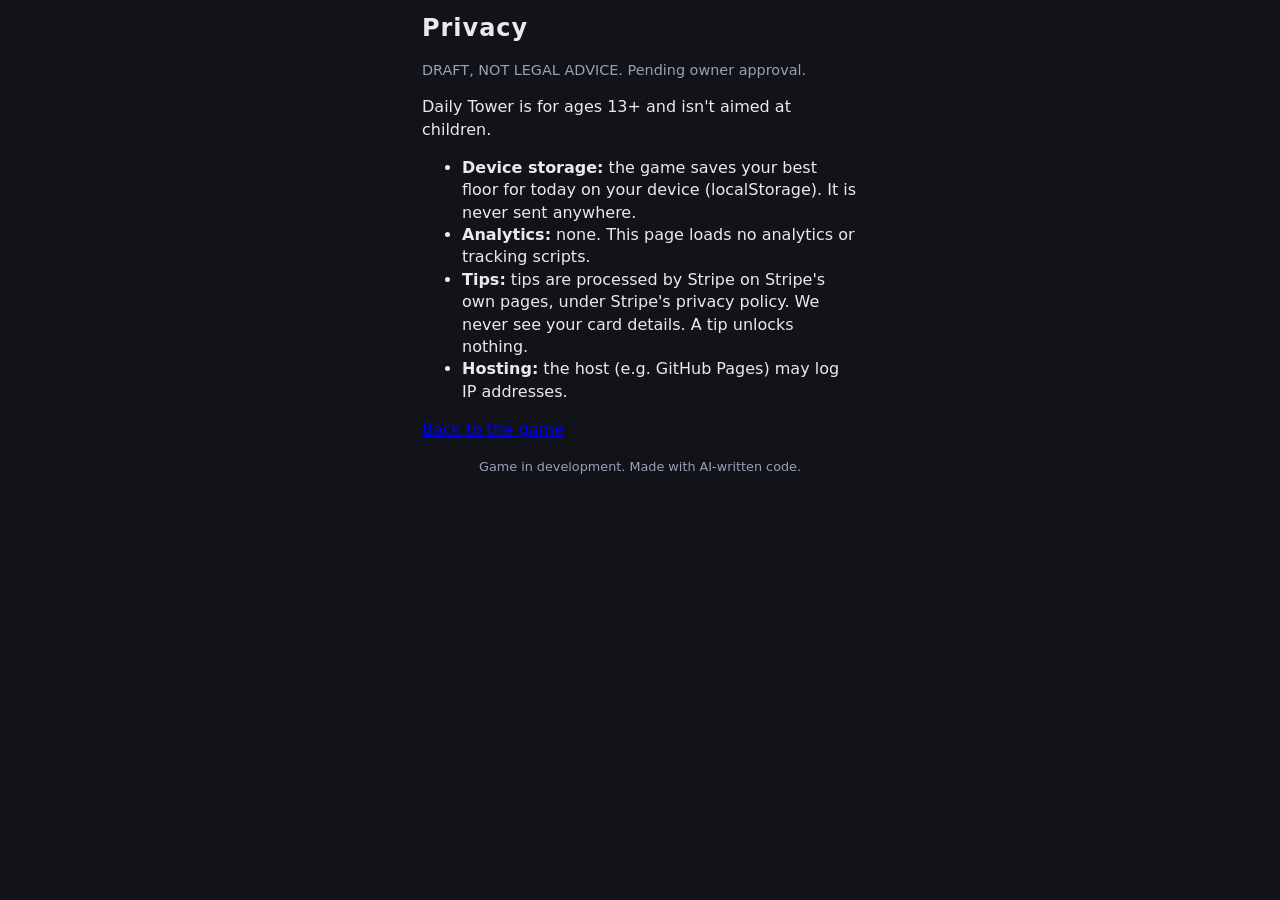
<file: privacy.html>
<!doctype html>
<html lang="en">
<head>
  <meta charset="utf-8">
  <meta name="viewport" content="width=device-width, initial-scale=1">
  <title>Daily Tower: Privacy (draft)</title>
  <link rel="stylesheet" href="style.css">
</head>
<body>
  <main class="wrap">
    <h1>Privacy</h1>
    <p class="muted">DRAFT, NOT LEGAL ADVICE. Pending owner approval.</p>
    <p>Daily Tower is for ages 13+ and isn't aimed at children.</p>
    <ul>
      <li><b>Device storage:</b> the game saves your best floor for today on your device (localStorage). It is never sent anywhere.</li>
      <li><b>Analytics:</b> none. This page loads no analytics or tracking scripts.</li>
      <li><b>Tips:</b> tips are processed by Stripe on Stripe's own pages, under Stripe's privacy policy. We never see your card details. A tip unlocks nothing.</li>
      <li><b>Hosting:</b> the host (e.g. GitHub Pages) may log IP addresses.</li>
    </ul>
    <p><a href="index.html">Back to the game</a></p>
    <footer>Game in development. Made with AI-written code.</footer>
  </main>
</body>
</html>
</file>
<file: style.css>
:root {
  --bg: #121318;
  --panel: #1d1f27;
  --fg: #e9e9ef;
  --muted: #9aa0b4;
  --accent: #ffd23f;
}

* { box-sizing: border-box; }
[hidden] { display: none !important; }

html, body {
  margin: 0;
  background: var(--bg);
  color: var(--fg);
  font: 16px/1.4 system-ui, -apple-system, "Segoe UI", sans-serif;
}

.wrap {
  max-width: 460px;
  margin: 0 auto;
  padding: 12px;
}

h1 { margin: 0; font-size: 1.5rem; letter-spacing: 0.04em; }
h2 { margin: 0 0 6px; font-size: 1.1rem; }
.seed, .muted, .hint { color: var(--muted); font-size: 0.9rem; }
.seed { margin: 2px 0 8px; }

.hud {
  display: flex;
  justify-content: space-between;
  background: var(--panel);
  padding: 8px 12px;
  border-radius: 8px;
  margin-bottom: 8px;
  font-variant-numeric: tabular-nums;
}
.hud b { color: var(--accent); }
.hud { align-items: center; }
.hud .restart { padding: 2px 10px; font-size: 0.85rem; }

/* Screen-reader only: the latest log line is announced from here. */
.sr-only {
  position: absolute;
  width: 1px;
  height: 1px;
  overflow: hidden;
  clip: rect(0 0 0 0);
  white-space: nowrap;
}

/* The canvas keeps its 352px buffer and scales to the screen width. */
.stage { position: relative; }
#game {
  display: block;
  width: 100%;
  height: auto;
  aspect-ratio: 1 / 1;
  background: #000;
  border-radius: 6px;
  image-rendering: crisp-edges;
  image-rendering: pixelated;
}

.over {
  position: absolute;
  inset: 0;
  display: flex;
  flex-direction: column;
  align-items: center;
  justify-content: center;
  gap: 2px;
  background: rgba(10, 10, 14, 0.85);
  border-radius: 6px;
  text-align: center;
  padding: 12px;
}
.over p { margin: 2px 0; }
.over .best { color: var(--accent); font-size: 0.9rem; }

button {
  font: inherit;
  color: var(--fg);
  background: #2c2f3b;
  border: 1px solid #454a5c;
  border-radius: 10px;
  cursor: pointer;
  touch-action: manipulation;
  user-select: none;
  -webkit-user-select: none;
}
button:active { background: #3b4050; }
#retry {
  margin-top: 10px;
  min-height: 48px;
  padding: 0 16px;
  background: var(--accent);
  color: #1a1a1a;
  border: none;
  font-weight: 600;
}

/* D-pad: 3x3 grid, Wait in the centre. */
.controls {
  display: flex;
  justify-content: center;
  margin: 12px 0 4px;
  touch-action: manipulation;
}
.dpad {
  display: grid;
  grid-template-columns: repeat(3, 64px);
  grid-template-rows: repeat(3, 56px);
  gap: 6px;
  touch-action: manipulation;
}
.dpad button { min-width: 48px; min-height: 48px; font-size: 1.3rem; }
.dpad .up { grid-area: 1 / 2; }
.dpad .left { grid-area: 2 / 1; }
.dpad .wait { grid-area: 2 / 2; font-size: 0.95rem; }
.dpad .right { grid-area: 2 / 3; }
.dpad .down { grid-area: 3 / 2; }

.hint { text-align: center; margin: 6px 0; }

.log {
  list-style: none;
  margin: 8px 0;
  padding: 8px 12px;
  min-height: 9em;
  background: var(--panel);
  border-radius: 8px;
  font-size: 0.85rem;
  color: var(--muted);
}
.log li:last-child { color: var(--fg); }

.today {
  background: var(--panel);
  border-radius: 8px;
  padding: 10px 12px;
  margin: 8px 0;
}
.today p { margin: 4px 0; }
.badge {
  display: inline-block;
  margin-left: 6px;
  padding: 1px 8px;
  border-radius: 999px;
  background: #e0413a;
  color: #fff;
  font-size: 0.75rem;
  letter-spacing: 0.08em;
  vertical-align: middle;
}

footer {
  margin: 16px 0 8px;
  text-align: center;
  color: var(--muted);
  font-size: 0.8rem;
}

/* Support the tower (additive). Prices are a HYPOTHESIS. */
.support { background: var(--panel); border-radius: 8px; padding: 10px 12px; margin: 8px 0; }
.support p { margin: 4px 0; }
.test-label { display: inline-block; padding: 2px 10px; border-radius: 999px; background: #e0413a; color: #fff; font-size: 0.8rem; font-weight: 700; letter-spacing: 0.04em; }
.tips { display: flex; gap: 8px; margin: 8px 0 4px; }
.tip { flex: 1; min-height: 44px; display: flex; align-items: center; justify-content: center; border-radius: 10px; background: #2c2f3b; border: 1px solid #454a5c; color: var(--fg); text-decoration: none; font-weight: 600; }
.tip:hover, .tip:focus-visible { border-color: var(--accent); }
.support .small { font-size: 0.8rem; }
.support a:not(.tip) { color: var(--muted); }
</file>
